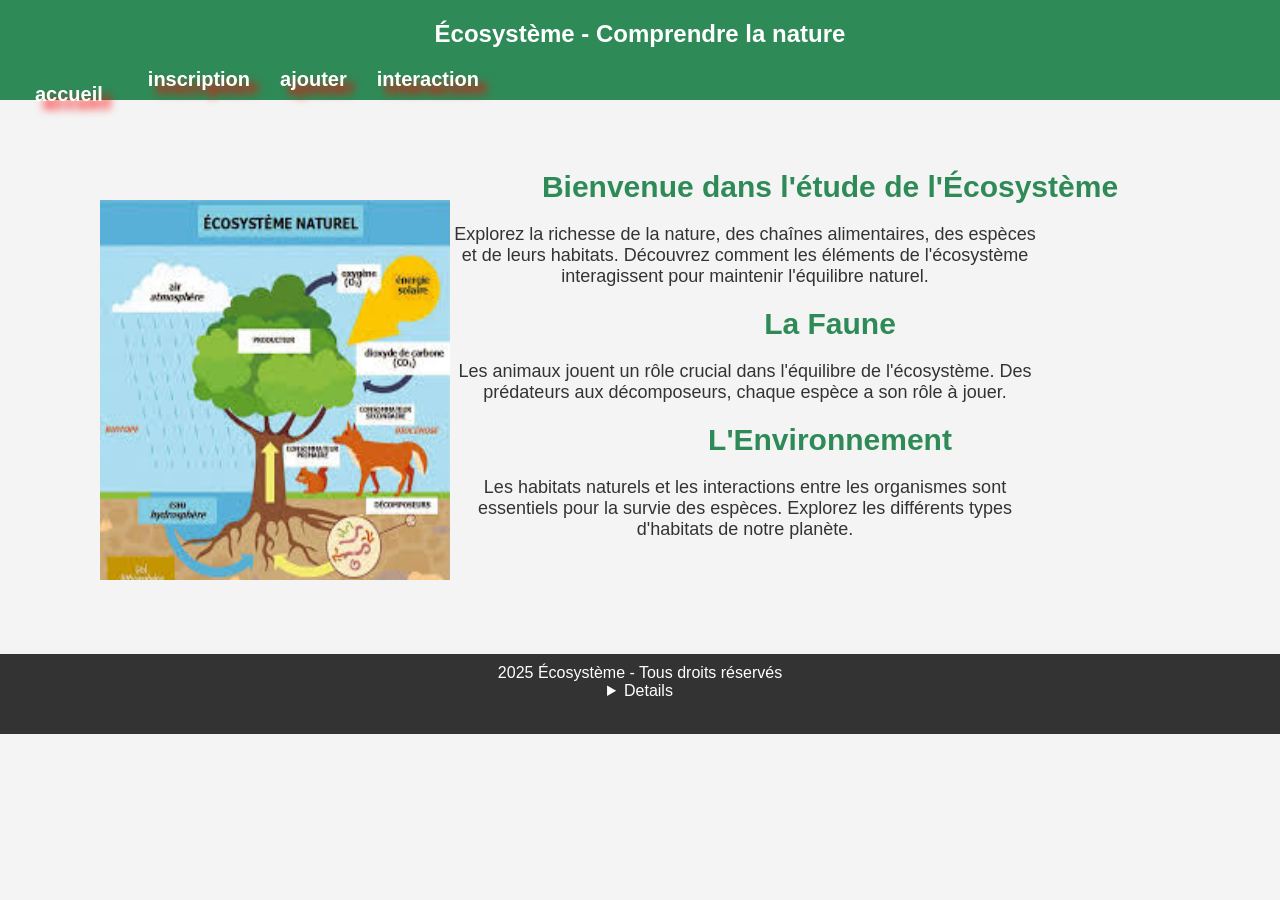
<file: index.html>
<!DOCTYPE html>
<html lang="en">
<head>
    <meta charset="UTF-8">
    <meta http-equiv="X-UA-Compatible" content="IE=edge">
    <meta name="viewport" content="width=device-width, initial-scale=1.0">
    <link rel="stylesheet" href="style.css">
    <title>Document</title>
</head>
<body>
    <header>
        <h1 class="tr">Écosystème - Comprendre la nature</h1>
        <nav>
            
            <Ul>

                <li><a target="frame" href="accueil.html">accueil</a></li>
                <li></li><a target="frame" href="inscription.html">inscription</a></li>
                <li></li><a target="frame" href="ajouter.html">ajouter</a></li>
                <li></li><a target="frame" href="interaction.html">interaction</a></li>
            </Ul>
            
        </nav>
    </header>
    <main>
        <iframe src="accueil.html" frameborder="0" name="frame"></iframe>
    </main>
    <footer>
        <summary>
            2025 Écosystème - Tous droits réservés
            <details>Contactez-nous :" Ecosysteme@gmail.com"</details>
        </summary>
    </footer>
    
</body>
</html>
</file>
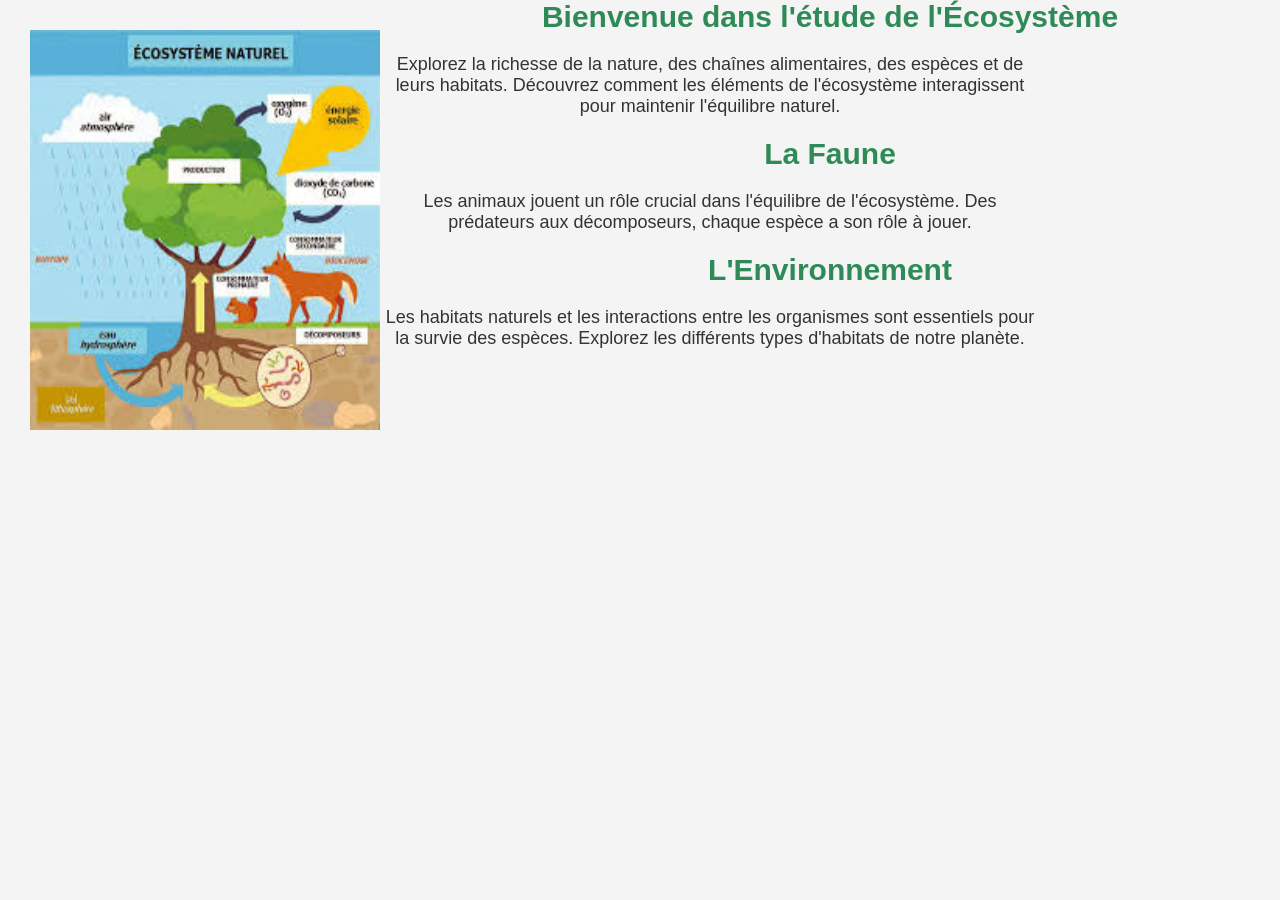
<file: accueil.html>
<!DOCTYPE html>
<html lang="en">
  <head>
    <meta charset="UTF-8" />
    <meta http-equiv="X-UA-Compatible" content="IE=edge" />
    <meta name="viewport" content="width=device-width, initial-scale=1.0" />
    <title>Accueil</title>
    <link rel="stylesheet" href="style.css" />
  </head>
  <body>
    <img src="image.jpg" />
    <div>
      <h1>Bienvenue dans l'étude de l'Écosystème</h1>
      <p>
        Explorez la richesse de la nature, des chaînes alimentaires, des espèces
        et de leurs habitats. Découvrez comment les éléments de l'écosystème
        interagissent pour maintenir l'équilibre naturel.
      </p>
      <h1>La Faune</h1>
      <p>
        Les animaux jouent un rôle crucial dans l'équilibre de l'écosystème. Des
        prédateurs aux décomposeurs, chaque espèce a son rôle à jouer.
      </p>
      <h1>L'Environnement</h1>
      <p>
        Les habitats naturels et les interactions entre les organismes sont
        essentiels pour la survie des espèces. Explorez les différents types
        d'habitats de notre planète.
      </p>
    </div>
  </body>
</html>
</file>
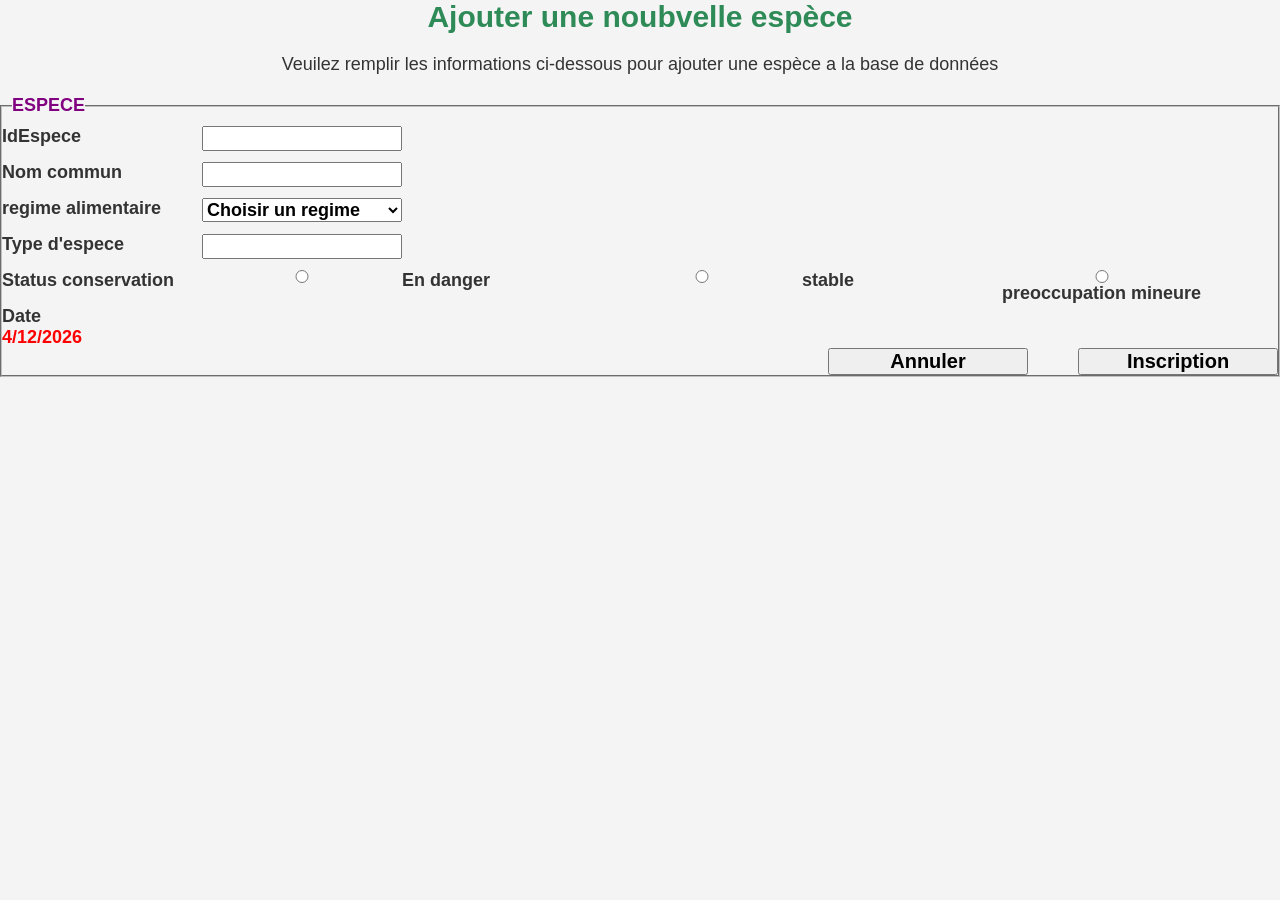
<file: ajouter.html>
<!DOCTYPE html>
<html lang="en">
<head>
    <meta charset="UTF-8">
    <meta http-equiv="X-UA-Compatible" content="IE=edge">
    <meta name="viewport" content="width=device-width, initial-scale=1.0">
    <link rel="stylesheet" href="style.css">
    <title>Document</title>
</head>
<body onload="return charger()">
    <script src="evenement.js"></script>
    <script src="control.js"></script>
    <h1>Ajouter une noubvelle espèce</h1>
    <p>Veuilez remplir les informations ci-dessous pour ajouter une espèce a la base de données</p>
        <form method="post" action="ajouter.php" onsubmit="return verif()">
        <fieldset>
            <legend>ESPECE</legend>
            <label for="">IdEspece</label>
            <input name="id" type="text">
            <br><br>
            <label for="">Nom commun</label>
            <input id="nom" name="nom" type="text">
            <br><br>
            <label for="">regime alimentaire</label>
            <select id="reg" name="reg">
                <option  value="0">Choisir un regime</option>
                <option  value="herbivore">Hérbivore</option>
                <option  value="Carnivore">Carnivore</option>
                <option  value="omnivore">Omnivore</option>
            </select>
            <br><br>
            <label for="">Type d'espece</label>
            <input name="type" type="text">
            <br><br>
            <label for="">Status conservation</label>
            <input type="radio" name="st" value="En danger"  id="">
            <label for="">En danger</label>
            <input type="radio" name="st" value="stable" id="">
            <label for="">stable</label>
            <input type="radio" name="st" value="preoccupation mineure" id="">
            <label for="">preoccupation mineure</label>
            
            <br><br>
            <label for="">Date</label>
            <output id="date" name="in"></output>
            <br><br>
            <input class="bt" type="submit" value="Inscription" />
            <input class="bt" type="reset" value="Annuler" />
        </fieldset>
    </form>    
</body>
</html>
</file>
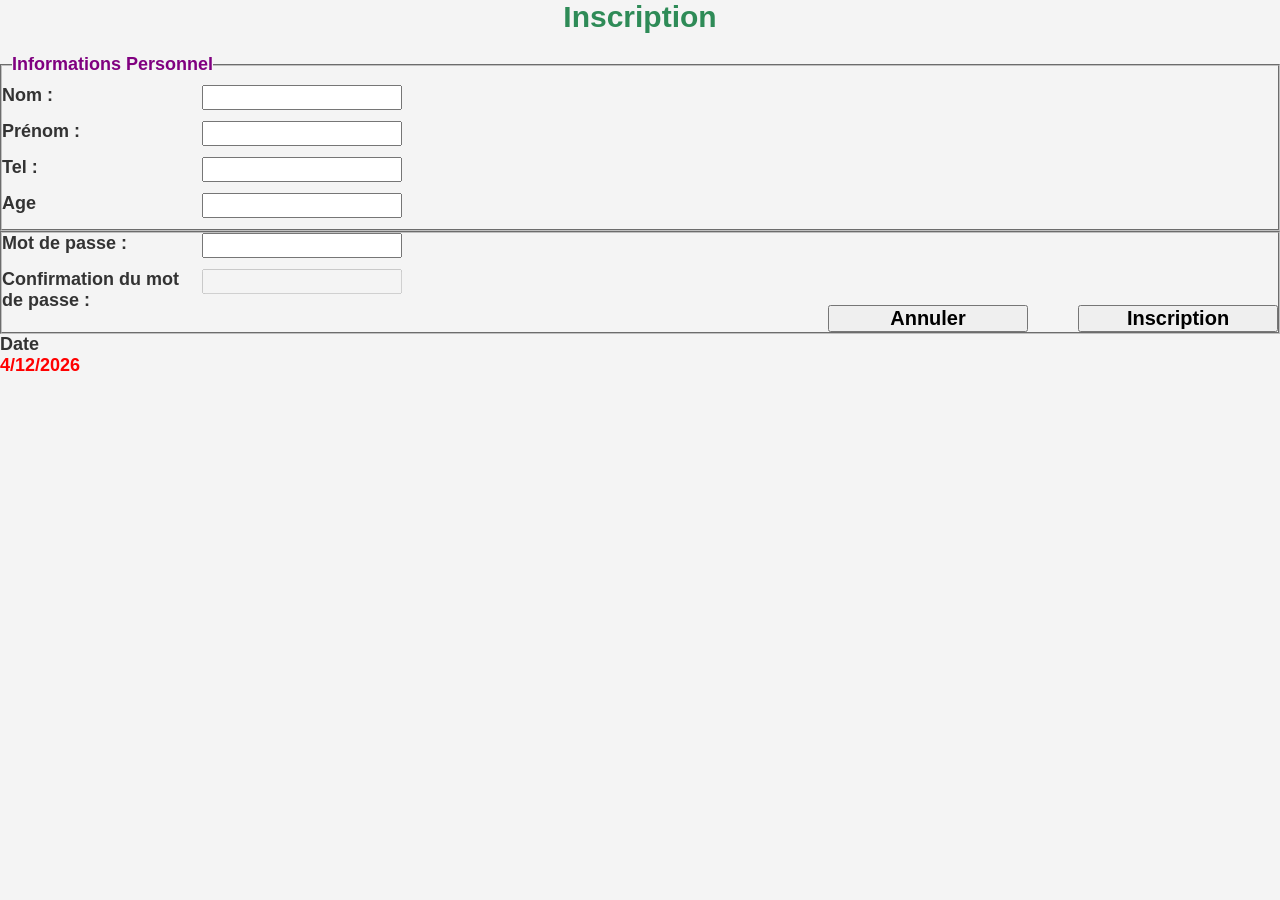
<file: inscription.html>
<!DOCTYPE html>
<html lang="en">
  <head>
    <meta charset="UTF-8" />
    <meta http-equiv="X-UA-Compatible" content="IE=edge" />
    <meta name="viewport" content="width=device-width, initial-scale=1.0" />
    <title>Inscription</title>
    <link rel="stylesheet" href="style.css" />
  </head>
  <body onload="return charger()">
    <script src="evenement.js"></script>
    <h1>Inscription</h1>
    <form >
      <fieldset>
        <legend>Informations Personnel</legend>
        <label>Nom :</label>
        <input name="in" type="text" /><br /><br />
        <label>Prénom :</label>
        <input name="in" type="text" /><br /><br />
        <label>Tel :</label>
        <input name="in" type="tel" required  /><br /><br />
        <label> Age </label>
        <input name="in" type="text" ></option>
        </datalist>
        <br /><br />
      </fieldset>
      <fieldset>
        <label>Mot de passe :</label>
        <input onfocus="activer()" name="in" type="password"  /><br /><br />
        <label>Confirmation du mot de passe :</label>
        <input name="in" id="cmp" type="password" disabled  /><br /><br />
        <input class="bt" type="submit" value="Inscription" />
        <input class="bt" type="reset" value="Annuler" />
      </fieldset>
      <label> Date </label><output id="date" name="in"></output><br /><br /><br />
    </form>
  </body>
</html>
</file>
<file: style.css>
* {
  margin: 0;
  padding: 0;
  box-sizing: border-box;
}
body {
  font-family: Arial, sans-serif;
  background-color: #f4f4f4;
  color: #333;
}
header {
  background-color: #2e8b57;
  color: white;
  padding: 20px;
  height: 100px;
  width: 100%;
}
header nav {
  display: flex;
  justify-content: space-between;
  align-items: center;
}
header h1 {
  font-size: 24px;
  font-weight: bold;
  color: white;
}
header ul {
  list-style: none;
  display: flex;
}
header li {
  margin: 15px;
}
header a {
  text-decoration: none;
  color: white;
  font-size: 20px;
  font-weight: bold;
}
section {
  height: 550px;
  width: 100%;
}
iframe {
  height: 550px;
  width: 100%;
  padding: 70px;
}
footer {
  padding: 10px;
  background-color: #333;
  color: white;
  height: 80px;
  text-align: center;
}
details, summary {
  background-color: #333;
  color: white;
  text-align: center;
}
h2,h1 {
  color: #2e8b57;
  font-size: 30px;
  margin-bottom: 20px;
  text-align: center;
}
label,input,select{
  font-size: 15px;
  font-weight: bolder;
  width: 200px;
  float: left;	
  font-size: large;
}

output{
  font-size: 15px;
  font-weight: bolder;
  width: 100%;
  float: left;	
  font-size: large;
}
legend{
  color: purple ; 
  font-weight: bolder;
  font-size: large;	
  margin: 10px;}
input.bt{ 
  float: center; 
  margin-left: 50px ;
  font-size: 20px;
  float: right;}
img {
  width: 350px;
  height: 400px;
  float: left;
  margin-left: 30px;
  margin-top: 30px;
}
p {
  font-size: 18px;
  margin-bottom: 20px;
  max-width: 800px;
  margin-left: auto;
  margin-right: auto;
  text-align: center;
}
a[target=frame]{
  text-shadow: 8px 8px 8px red;
}
a:visited{
  color: blue;
}
.tr{transition: all 2s;}
.tr:hover{
  color: blue;
  font-size: 40px;
}
</file>
